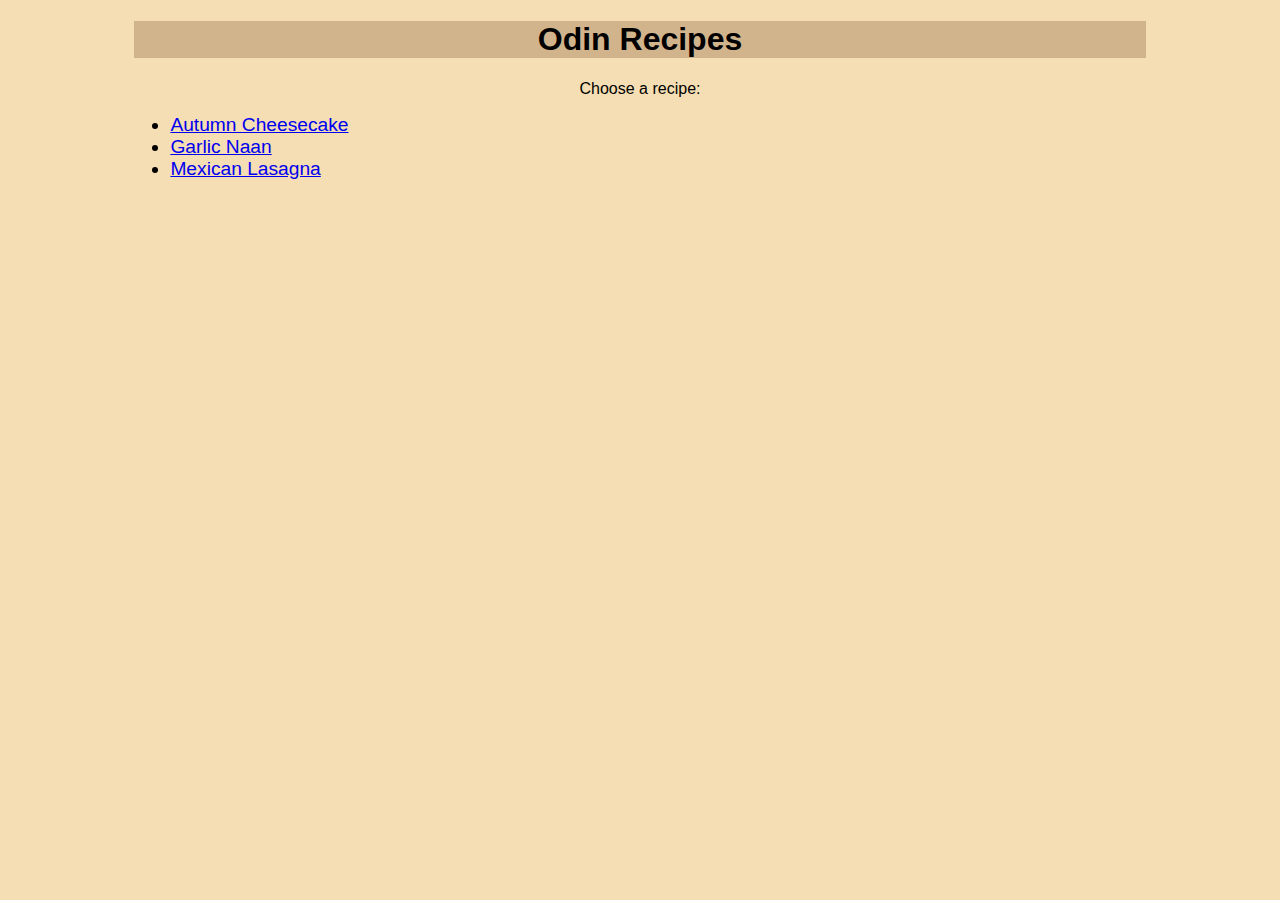
<file: index.html>
<!DOCTYPE html>

<html lang="en">
  <head>
    <meta charset="UTF-8">
    <meta http-equiv="X-UA-Compatible" content="IE=edge">
    <meta name="viewport" content="width=device-width, initial-scale=1.0">
    <link rel="stylesheet" href="style.css">
    <title>Recipes</title>
  </head>
  
  <body>
    <h1>Odin Recipes</h1>
      <p style="text-align: center;">Choose a recipe:</p>
      <ul class="table-of-contents">
        <li><a href="recipes/cheesecake.html">Autumn Cheesecake</a></li>
        <li><a href="recipes/naan.html">Garlic Naan</a></li>
        <li><a href="recipes/lasagna.html">Mexican Lasagna</a></li>
      </ul>
  </body>
</html>
</file>
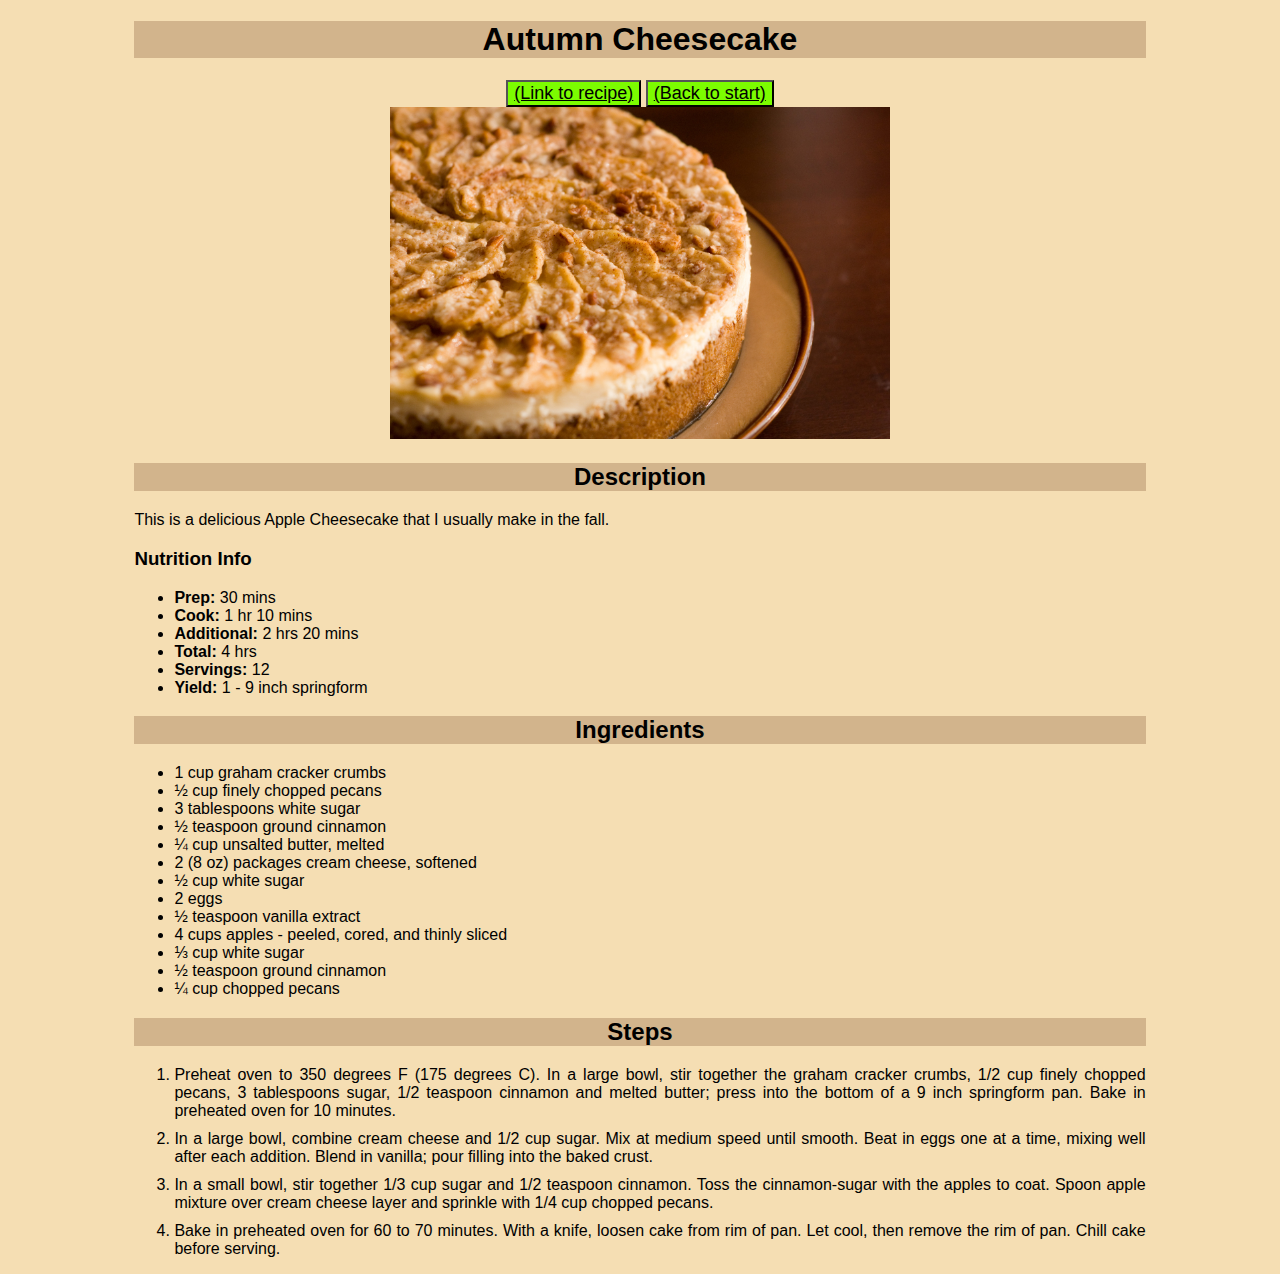
<file: recipes/cheesecake.html>
<!DOCTYPE html>

<html lang="en">
  <head>
    <meta charset="UTF-8">
    <meta http-equiv="X-UA-Compatible" content="IE=edge">
    <meta name="viewport" content="width=device-width, initial-scale=1.0">
    <link rel="stylesheet" href="../style.css">
    <title>Autumn Cheesecake</title>
  </head>
  
  <body>
    <h1>Autumn Cheesecake</h1>
      <div class="button">
        <button class="recipe-button"><a href="https://www.allrecipes.com/recipe/7700/autumn-cheesecake/">(Link to recipe)</a></button>
        <button class="back-button"><a href="../index.html">(Back to start)</a></button>
      </div>
      <div class="image"><img src="../img/cheesecake.jpg" alt="Cheesecake"></div>
    <h2>Description</h2>
      <p class="description">This is a delicious Apple Cheesecake that I usually make in the fall.</p>
    <h3>Nutrition Info</h3>
      <ul class="nutrition">
        <li><strong>Prep:</strong> 30 mins</li>
        <li><strong>Cook:</strong> 1 hr 10 mins</li>
        <li><strong>Additional:</strong> 2 hrs 20 mins</li>
        <li><strong>Total:</strong> 4 hrs</li>
        <li><strong>Servings:</strong> 12</li>
        <li><strong>Yield:</strong> 1 - 9 inch springform</li>
      </ul>
    <h2>Ingredients</h2>
      <ul class="ingredients">
        <li>1 cup graham cracker crumbs</li>
        <li>½ cup finely chopped pecans</li>
        <li>3 tablespoons white sugar</li>
        <li>½ teaspoon ground cinnamon</li>
        <li>¼ cup unsalted butter, melted</li>
        <li>2 (8 oz) packages cream cheese, softened</li>
        <li>½ cup white sugar</li>
        <li>2 eggs</li>
        <li>½ teaspoon vanilla extract</li>
        <li>4 cups apples - peeled, cored, and thinly sliced</li>
        <li>⅓ cup white sugar</li>
        <li>½ teaspoon ground cinnamon</li>
        <li>¼ cup chopped pecans</li>
      </ul>
    <h2>Steps</h2>
      <ol class="steps">
        <li>Preheat oven to 350 degrees F (175 degrees C). In a large bowl, stir together the graham cracker crumbs, 1/2 cup finely chopped pecans, 3 tablespoons sugar, 1/2 teaspoon cinnamon and melted butter; press into the bottom of a 9 inch springform pan. Bake in preheated oven for 10 minutes.</li>
        <li>In a large bowl, combine cream cheese and 1/2 cup sugar. Mix at medium speed until smooth. Beat in eggs one at a time, mixing well after each addition. Blend in vanilla; pour filling into the baked crust.</li>
        <li>In a small bowl, stir together 1/3 cup sugar and 1/2 teaspoon cinnamon. Toss the cinnamon-sugar with the apples to coat. Spoon apple mixture over cream cheese layer and sprinkle with 1/4 cup chopped pecans.</li>
        <li>Bake in preheated oven for 60 to 70 minutes. With a knife, loosen cake from rim of pan. Let cool, then remove the rim of pan. Chill cake before serving.</li>
      </ol>
  </body>
</html>
</file>
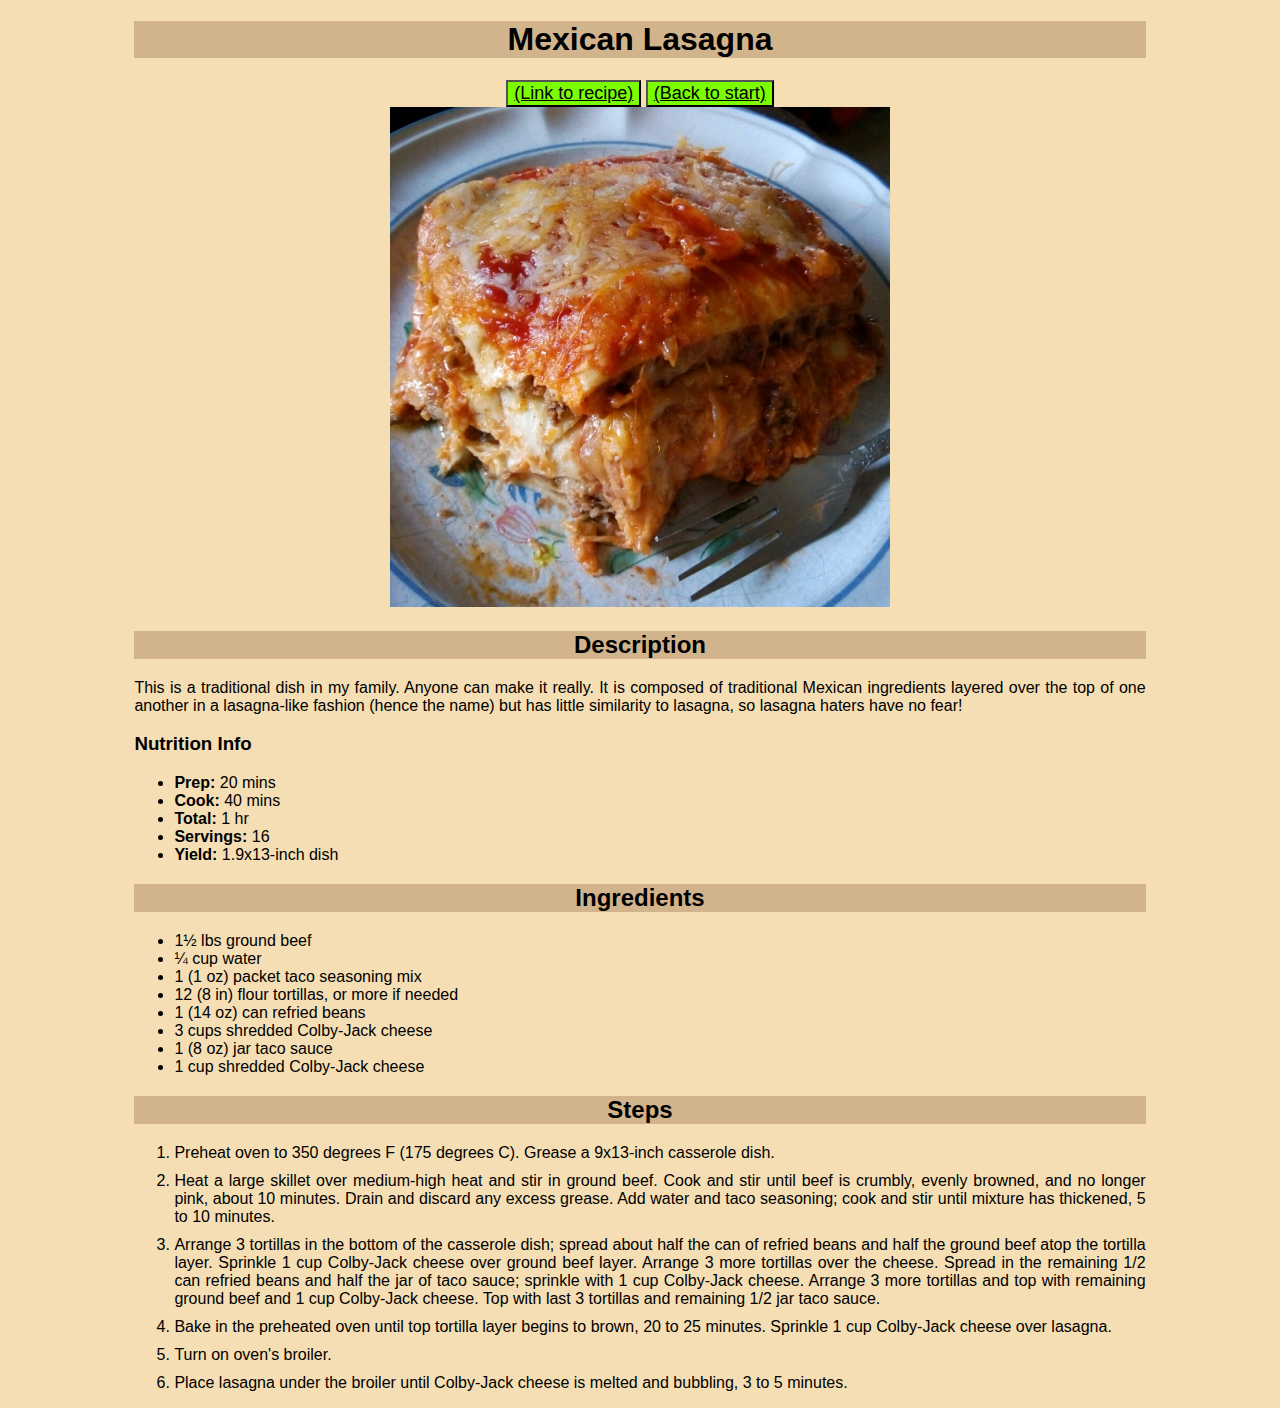
<file: recipes/lasagna.html>
<!DOCTYPE html>

<html lang="en">
  <head>
    <meta charset="UTF-8">
    <meta http-equiv="X-UA-Compatible" content="IE=edge">
    <meta name="viewport" content="width=device-width, initial-scale=1.0">
    <link rel="stylesheet" href="../style.css">
    <title>Mexican Lasagna</title>
  </head>
  
  <body>
    <h1>Mexican Lasagna</h1>
      <div class="button">
        <button class="recipe-button"><a href="https://www.allrecipes.com/recipe/229212/mexican-lasagna-no-lasagna-noodles/">(Link to recipe)</a></button>
        <button class="back-button"><a href="../index.html">(Back to start)</a></button>
      </div>
      <div class="image"><img src="../img/lasagna.jpg" alt="Lasagna"></p>
    <h2>Description</h2>
      <p class="description">This is a traditional dish in my family. Anyone can make it really. It is composed of traditional Mexican ingredients layered over the top of one another in a lasagna-like fashion (hence the name) but has little similarity to lasagna, so lasagna haters have no fear!</p>
    <h3>Nutrition Info</h3>
      <ul class="nutrition">
        <li><strong>Prep:</strong> 20 mins</li>
        <li><strong>Cook:</strong> 40 mins</li>
        <li><strong>Total:</strong> 1 hr</li>
        <li><strong>Servings:</strong> 16</li>
        <li><strong>Yield:</strong> 1.9x13-inch dish</li>
      </ul>
    <h2>Ingredients</h2>
      <ul class="ingredients">
        <li>1½ lbs ground beef</li>
        <li>¼ cup water</li>
        <li>1 (1 oz) packet taco seasoning mix</li>
        <li>12 (8 in) flour tortillas, or more if needed</li>
        <li>1 (14 oz) can refried beans</li>
        <li>3 cups shredded Colby-Jack cheese</li>
        <li>1 (8 oz) jar taco sauce</li>
        <li>1 cup shredded Colby-Jack cheese</li>
      </ul>
    <h2>Steps</h2>
      <ol class="steps">
        <li>Preheat oven to 350 degrees F (175 degrees C). Grease a 9x13-inch casserole dish.</li>
        <li>Heat a large skillet over medium-high heat and stir in ground beef. Cook and stir until beef is crumbly, evenly browned, and no longer pink, about 10 minutes. Drain and discard any excess grease. Add water and taco seasoning; cook and stir until mixture has thickened, 5 to 10 minutes.</li>
        <li>Arrange 3 tortillas in the bottom of the casserole dish; spread about half the can of refried beans and half the ground beef atop the tortilla layer. Sprinkle 1 cup Colby-Jack cheese over ground beef layer. Arrange 3 more tortillas over the cheese. Spread in the remaining 1/2 can refried beans and half the jar of taco sauce; sprinkle with 1 cup Colby-Jack cheese. Arrange 3 more tortillas and top with remaining ground beef and 1 cup Colby-Jack cheese. Top with last 3 tortillas and remaining 1/2 jar taco sauce.</li>
        <li>Bake in the preheated oven until top tortilla layer begins to brown, 20 to 25 minutes. Sprinkle 1 cup Colby-Jack cheese over lasagna.</li>
        <li>Turn on oven's broiler.</li>
        <li>Place lasagna under the broiler until Colby-Jack cheese is melted and bubbling, 3 to 5 minutes.</li>
      </ol>
  </body>
</html>
</file>
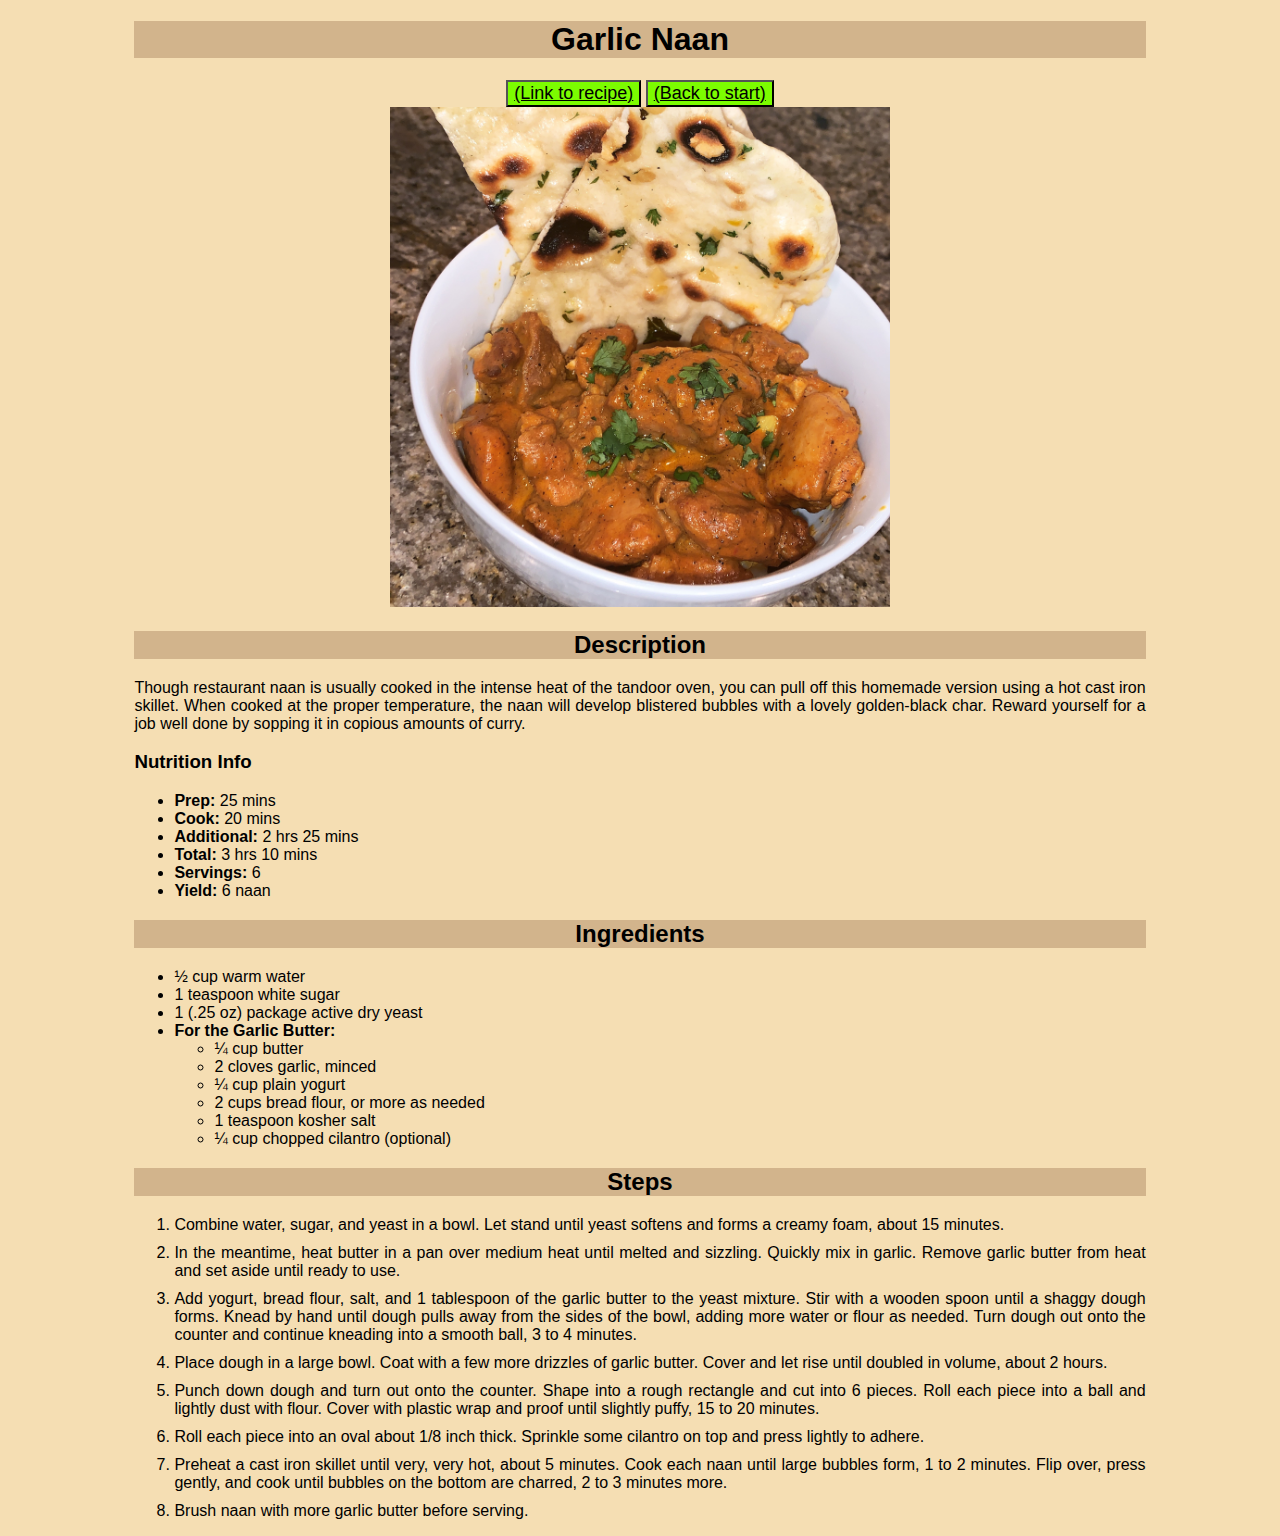
<file: recipes/naan.html>
<!DOCTYPE html>

<html lang="en">
  <head>
    <meta charset="UTF-8">
    <meta http-equiv="X-UA-Compatible" content="IE=edge">
    <meta name="viewport" content="width=device-width, initial-scale=1.0">
    <link rel="stylesheet" href="../style.css">
    <title>Garlic Naan</title>
  </head>
  
  <body>
    <h1>Garlic Naan</h1>
      <div class="button">
        <button class="recipe-button"><a href="https://www.allrecipes.com/recipe/270860/garlic-naan/">(Link to recipe)</a></button>
        <button class="back-button"><a href="../index.html">(Back to start)</a></button>
      </div>
      <div class="image"><img src="../img/naan.jpg" alt="Naan"></p>
    <h2>Description</h2>
      <p class="description">Though restaurant naan is usually cooked in the intense heat of the tandoor oven, you can pull off this homemade version using a hot cast iron skillet. When cooked at the proper temperature, the naan will develop blistered bubbles with a lovely golden-black char. Reward yourself for a job well done by sopping it in copious amounts of curry.</p>
    <h3>Nutrition Info</h3>
      <ul class="nutrition">
        <li><strong>Prep:</strong> 25 mins</li>
        <li><strong>Cook:</strong> 20 mins</li>
        <li><strong>Additional:</strong> 2 hrs 25 mins</li>
        <li><strong>Total:</strong> 3 hrs 10 mins</li>
        <li><strong>Servings:</strong> 6</li>
        <li><strong>Yield:</strong> 6 naan</li>
      </ul>
    <h2>Ingredients</h2>
      <ul class="ingredients">
        <li>½ cup warm water</li>
        <li>1 teaspoon white sugar</li>
        <li>1 (.25 oz) package active dry yeast</li>
        <li><strong>For the Garlic Butter:</strong>
          <ul>
            <li>¼ cup butter</li>
            <li>2 cloves garlic, minced</li>
            <li>¼ cup plain yogurt</li>
            <li>2 cups bread flour, or more as needed</li>
            <li>1 teaspoon kosher salt</li>
            <li>¼ cup chopped cilantro (optional)</li>
          </ul>
        </li>
      </ul>
    <h2>Steps</h2>
      <ol class="steps">
        <li>Combine water, sugar, and yeast in a bowl. Let stand until yeast softens and forms a creamy foam, about 15 minutes.</li>
        <li>In the meantime, heat butter in a pan over medium heat until melted and sizzling. Quickly mix in garlic. Remove garlic butter from heat and set aside until ready to use.</li>
        <li>Add yogurt, bread flour, salt, and 1 tablespoon of the garlic butter to the yeast mixture. Stir with a wooden spoon until a shaggy dough forms. Knead by hand until dough pulls away from the sides of the bowl, adding more water or flour as needed. Turn dough out onto the counter and continue kneading into a smooth ball, 3 to 4 minutes.</li>
        <li>Place dough in a large bowl. Coat with a few more drizzles of garlic butter. Cover and let rise until doubled in volume, about 2 hours.</li>
        <li>Punch down dough and turn out onto the counter. Shape into a rough rectangle and cut into 6 pieces. Roll each piece into a ball and lightly dust with flour. Cover with plastic wrap and proof until slightly puffy, 15 to 20 minutes.</li>
        <li>Roll each piece into an oval about 1/8 inch thick. Sprinkle some cilantro on top and press lightly to adhere.</li>
        <li>Preheat a cast iron skillet until very, very hot, about 5 minutes. Cook each naan until large bubbles form, 1 to 2 minutes. Flip over, press gently, and cook until bubbles on the bottom are charred, 2 to 3 minutes more.</li>
        <li>Brush naan with more garlic butter before serving.</li>
      </ol>
  </body>
</html>
</file>
<file: style.css>
* {
    background-color: wheat;
    font-family: Helvetica, sans-serif;
}

h1,h2 {
    text-align: center;
    background-color: tan;
    margin-left: 10%;
    margin-right: 10%;
}

h3 {
    text-align: left;
}

.table-of-contents li {
    text-align: left;
    font-size: larger;
    margin-left: 10%;
}

.button {
    text-align: center;
}

button {
    font-size: 18px;
    background-color: lawngreen;
}

button a {
    background-color: lawngreen;
    color: black;
}

.image {
    text-align: center;
}

img {
    width: 500px;
    max-width: 100%;
}

h3,
.nutrition,
.description,
.ingredients,
.steps {
    text-align: justify;
    margin-left: 10%;
    margin-right: 10%;
}

.steps li {
    margin-bottom: 10px;
}
</file>
